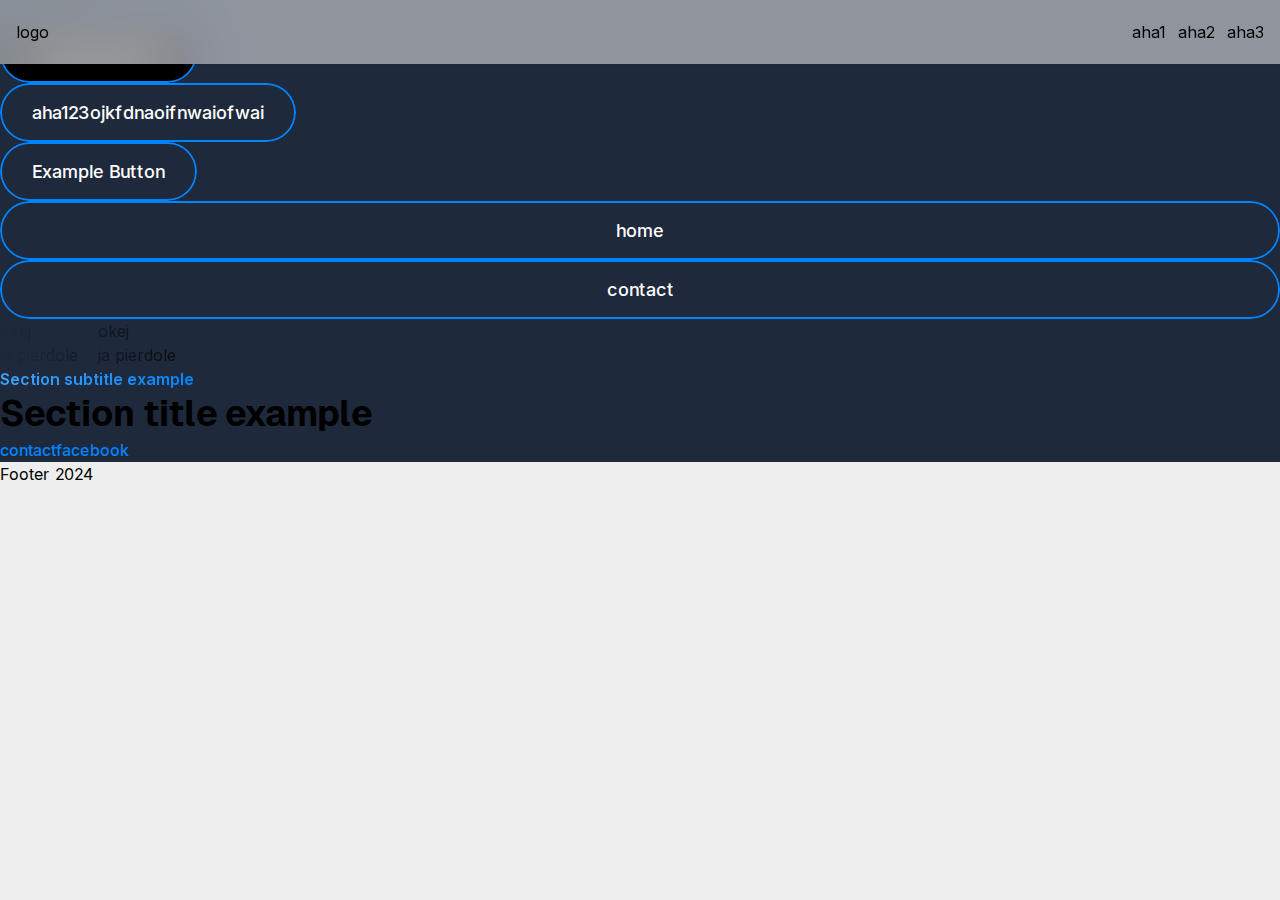
<file: contact.html>
<!DOCTYPE html><html lang="pl"><head><meta charSet="utf-8"/><meta name="viewport" content="width=device-width, initial-scale=1"/><link rel="stylesheet" href="/_next/static/css/7d036235cca20b6f.css" data-precedence="next"/><link rel="preload" as="script" fetchPriority="low" href="/_next/static/chunks/webpack-eefc2b983ebcf520.js"/><script src="/_next/static/chunks/4bd1b696-94873d4166ca8d8f.js" async=""></script><script src="/_next/static/chunks/517-d4e94b0b159a8f5a.js" async=""></script><script src="/_next/static/chunks/main-app-8fc041496a3607e2.js" async=""></script><script src="/_next/static/chunks/181-757caeda114f1ab6.js" async=""></script><script src="/_next/static/chunks/app/layout-ce2ae610209a5ade.js" async=""></script><script src="/_next/static/chunks/396-9a6d73af650ded98.js" async=""></script><script src="/_next/static/chunks/app/(subpages)/contact/page-64b053e017be7aa0.js" async=""></script><title>Contact | Example.pl</title><meta name="description" content="Default description"/><meta property="og:title" content="Contact | Example.pl"/><meta property="og:description" content="Default description"/><meta property="og:url" content="https://example.pl/contact"/><meta name="twitter:card" content="summary_large_image"/><meta name="twitter:title" content="Contact | Example.pl"/><meta name="twitter:description" content="Default description"/><link rel="icon" href="/favicon.ico" type="image/x-icon" sizes="16x16"/><script src="/_next/static/chunks/polyfills-42372ed130431b0a.js" noModule=""></script></head><body class="__variable_d242a2 __variable_d65c78 antialiased font-sans"><nav class="z-50 fixed inset-x-0 shadow-sm"><div class="h-64 container flex justify-between items-center"><div class="-z-10 absolute inset-0 bg-white/50 backdrop-blur-xl"></div><span>logo</span><div class="hidden lg:flex gap-12"><span>aha1</span><span>aha2</span><span>aha3</span></div><button class="w-32 h-32 flex flex-col justify-center items-center gap-4 lg:hidden" aria-label="Otwórz menu nawigacji" aria-expanded="false"><span class="h-[2px] w-3/4 bg-black rounded-full transition-transform"></span><span class="h-[2px] w-3/4 bg-black rounded-full transition-[opacity,transform]"></span><span class="h-[2px] w-3/4 bg-black rounded-full transition-transform"></span></button></div><div class="overflow-hidden w-full transition-all" style="height:0;opacity:0"><div class="nav-menu-box container"><div class="flex flex-col py-4"><p>link1</p><p>link2</p><p>link3</p></div></div></div></nav><main class="bg-slate-800"><p>contact page</p><button class="cursor-pointer overflow-hidden relative flex justify-center items-center px-32 py-16 rounded-full [&amp;&gt;.btnchld]:hover:brightness-75 [&amp;&gt;.btnchld]:transition-[filter]"><div class="btnchld pointer-events-none absolute inset-0 rounded-full bg-black"></div><div class="btnchld pointer-events-none absolute inset-0 rounded-full border-[2px] border-button"></div><span class="relative pointer-events-none text-lg font-button text-white">Example Button</span></button><button class="cursor-pointer overflow-hidden relative flex justify-center items-center px-32 py-16 rounded-full [&amp;&gt;.btnchld]:hover:brightness-75 [&amp;&gt;.btnchld]:transition-[filter]"><div class="btnchld pointer-events-none absolute inset-0 rounded-full background-button"></div><div class="btnchld pointer-events-none absolute inset-0 rounded-full border-[2px] border-button"></div><span class="relative pointer-events-none text-lg font-button text-white">aha123ojkfdnaoifnwaiofwai</span></button><button class="cursor-pointer overflow-hidden relative flex justify-center items-center px-32 py-16 rounded-full form-contact-send [&amp;&gt;.btnchld]:hover:brightness-75 [&amp;&gt;.btnchld]:transition-[filter]"><div class="btnchld pointer-events-none absolute inset-0 rounded-full background-button"></div><div class="btnchld pointer-events-none absolute inset-0 rounded-full border-[2px] border-button"></div><span class="relative pointer-events-none text-lg font-button text-white">Example Button</span></button><a class="cursor-pointer overflow-hidden relative flex justify-center items-center px-32 py-16 rounded-full [&amp;&gt;.btnchld]:hover:brightness-75 [&amp;&gt;.btnchld]:transition-[filter]" draggable="false" href="/"><div class="btnchld pointer-events-none absolute inset-0 rounded-full background-button"></div><div class="btnchld pointer-events-none absolute inset-0 rounded-full border-[2px] border-button"></div><span class="relative pointer-events-none text-lg font-button text-white">home</span></a><a class="cursor-pointer overflow-hidden relative flex justify-center items-center px-32 py-16 rounded-full [&amp;&gt;.btnchld]:hover:brightness-75 [&amp;&gt;.btnchld]:transition-[filter]" draggable="false" href="/contact"><div class="btnchld pointer-events-none absolute inset-0 rounded-full background-button"></div><div class="btnchld pointer-events-none absolute inset-0 rounded-full border-[2px] border-button"></div><span class="relative pointer-events-none text-lg font-button text-white">contact</span></a><div class="scroller overflow-hidden [mask-image:linear-gradient(90deg,transparent_0%,#fff_20%,#fff_80%,transparent_100%)]"><div class="scroller-wrapper flex gap-[var(--gap)] lg:hover:[animation-play-state:paused] h-full w-max flex-row animate-carouselAutoScrollHorizontal" style="--gap:2rem;--duration:10s;--direction:reverse"><div><p>okej</p><p>ja pierdole</p></div><div aria-hidden="true"><p>okej</p><p>ja pierdole</p></div></div></div><div class="mb-7 flex flex-col items-start"><span class="bg-gradient-to-r from-primary-300 to-primary text-transparent bg-clip-text font-semibold">Section subtitle example</span><h2 class="text-[2.8rem] sm:text-section-title font-bold font-display leading-[130%]">Section title example</h2></div><a class="font-medium text-primary transition-[filter] hover:brightness-75" draggable="false" href="/contact">contact</a><a class="font-medium text-primary transition-[filter] hover:brightness-75" target="_blank" rel="nofollow noopener noreferrer external" draggable="false" href="https://facebook.com">facebook</a></main><footer><p>Footer <!-- -->2024</p></footer><script src="/_next/static/chunks/webpack-eefc2b983ebcf520.js" async=""></script><script>(self.__next_f=self.__next_f||[]).push([0])</script><script>self.__next_f.push([1,"2:\"$Sreact.fragment\"\n3:I[4887,[\"181\",\"static/chunks/181-757caeda114f1ab6.js\",\"177\",\"static/chunks/app/layout-ce2ae610209a5ade.js\"],\"default\"]\n4:I[5244,[],\"\"]\n5:I[3866,[],\"\"]\n6:I[5174,[\"181\",\"static/chunks/181-757caeda114f1ab6.js\",\"396\",\"static/chunks/396-9a6d73af650ded98.js\",\"289\",\"static/chunks/app/(subpages)/contact/page-64b053e017be7aa0.js\"],\"default\"]\n7:I[4839,[\"181\",\"static/chunks/181-757caeda114f1ab6.js\",\"396\",\"static/chunks/396-9a6d73af650ded98.js\",\"289\",\"static/chunks/app/(subpages)/contact/page-64b053e017be7aa0.js\"],\"\"]\n8:I[6213,[],\"OutletBoundary\"]\na:I[6213,[],\"MetadataBoundary\"]\nc:I[6213,[],\"ViewportBoundary\"]\ne:I[4835,[],\"\"]\n1:HL[\"/_next/static/css/7d036235cca20b6f.css\",\"style\"]\n"])</script><script>self.__next_f.push([1,"0:{\"P\":null,\"b\":\"kKk_BbVNP1qPAisb0z7O4\",\"p\":\"\",\"c\":[\"\",\"contact\"],\"i\":false,\"f\":[[[\"\",{\"children\":[\"(subpages)\",{\"children\":[\"contact\",{\"children\":[\"__PAGE__\",{}]}]}]},\"$undefined\",\"$undefined\",true],[\"\",[\"$\",\"$2\",\"c\",{\"children\":[[[\"$\",\"link\",\"0\",{\"rel\":\"stylesheet\",\"href\":\"/_next/static/css/7d036235cca20b6f.css\",\"precedence\":\"next\",\"crossOrigin\":\"$undefined\",\"nonce\":\"$undefined\"}]],[\"$\",\"html\",null,{\"lang\":\"pl\",\"children\":[\"$\",\"body\",null,{\"className\":\"__variable_d242a2 __variable_d65c78 antialiased font-sans\",\"children\":[[\"$\",\"$L3\",null,{}],[\"$\",\"$L4\",null,{\"parallelRouterKey\":\"children\",\"segmentPath\":[\"children\"],\"error\":\"$undefined\",\"errorStyles\":\"$undefined\",\"errorScripts\":\"$undefined\",\"template\":[\"$\",\"$L5\",null,{}],\"templateStyles\":\"$undefined\",\"templateScripts\":\"$undefined\",\"notFound\":[\"$\",\"main\",null,{\"className\":\"pt-64 flex justify-center align-center flex-col text-center h-[calc(100vh)] border border-red-500\",\"children\":[[\"$\",\"h1\",null,{\"className\":\"text-xl font-bold font-display\",\"children\":\"Not found\"}],[\"$\",\"p\",null,{\"children\":\"Lorem ipsum dolor sit amet consectetur adipisicing elit. Aspernatur fugiat earum est eius repellendus alias quisquam voluptatum laboriosam quaerat consequuntur!\"}],[\"$\",\"$L6\",null,{\"href\":\"/\",\"children\":\"Strona głowna\"}]]}],\"notFoundStyles\":[]}],[\"$\",\"footer\",null,{\"children\":[\"$\",\"p\",null,{\"children\":[\"Footer \",2024]}]}]]}]}]]}],{\"children\":[\"(subpages)\",[\"$\",\"$2\",\"c\",{\"children\":[null,[\"$\",\"$L4\",null,{\"parallelRouterKey\":\"children\",\"segmentPath\":[\"children\",\"(subpages)\",\"children\"],\"error\":\"$undefined\",\"errorStyles\":\"$undefined\",\"errorScripts\":\"$undefined\",\"template\":[\"$\",\"$L5\",null,{}],\"templateStyles\":\"$undefined\",\"templateScripts\":\"$undefined\",\"notFound\":\"$undefined\",\"notFoundStyles\":\"$undefined\"}]]}],{\"children\":[\"contact\",[\"$\",\"$2\",\"c\",{\"children\":[null,[\"$\",\"$L4\",null,{\"parallelRouterKey\":\"children\",\"segmentPath\":[\"children\",\"(subpages)\",\"children\",\"contact\",\"children\"],\"error\":\"$undefined\",\"errorStyles\":\"$undefined\",\"errorScripts\":\"$undefined\",\"template\":[\"$\",\"$L5\",null,{}],\"templateStyles\":\"$undefined\",\"templateScripts\":\"$undefined\",\"notFound\":\"$undefined\",\"notFoundStyles\":\"$undefined\"}]]}],{\"children\":[\"__PAGE__\",[\"$\",\"$2\",\"c\",{\"children\":[[\"$\",\"main\",null,{\"className\":\"bg-slate-800\",\"children\":[[\"$\",\"p\",null,{\"children\":\"contact page\"}],[\"$\",\"$L6\",null,{\"backgroundClassName\":\"bg-black\"}],[\"$\",\"$L6\",null,{\"children\":\"aha123ojkfdnaoifnwaiofwai\"}],[\"$\",\"$L6\",null,{\"formSendClass\":\"form-contact-send\"}],[\"$\",\"$L6\",null,{\"href\":\"/\",\"children\":\"home\"}],[\"$\",\"$L6\",null,{\"href\":\"/contact\",\"children\":\"contact\"}],[\"$\",\"div\",null,{\"className\":\"scroller overflow-hidden [mask-image:linear-gradient(90deg,transparent_0%,#fff_20%,#fff_80%,transparent_100%)]\",\"children\":[\"$\",\"div\",null,{\"className\":\"scroller-wrapper flex gap-[var(--gap)] lg:hover:[animation-play-state:paused] h-full w-max flex-row animate-carouselAutoScrollHorizontal\",\"style\":{\"--gap\":\"2rem\",\"--duration\":\"10s\",\"--direction\":\"reverse\"},\"children\":[[\"$\",\"div\",null,{\"children\":[[\"$\",\"p\",null,{\"children\":\"okej\"}],[\"$\",\"p\",null,{\"children\":\"ja pierdole\"}]]}],[\"$\",\"div\",null,{\"aria-hidden\":\"true\",\"children\":\"$0:f:0:1:2:children:2:children:2:children:1:props:children:0:props:children:6:props:children:props:children:0:props:children\"}]]}]}],[\"$\",\"div\",null,{\"className\":\"mb-7 flex flex-col items-start\",\"children\":[[\"$\",\"span\",null,{\"className\":\"bg-gradient-to-r from-primary-300 to-primary text-transparent bg-clip-text font-semibold\",\"children\":\"Section subtitle example\"}],[\"$\",\"h2\",null,{\"className\":\"text-[2.8rem] sm:text-section-title font-bold font-display leading-[130%]\",\"children\":\"Section title example\"}]]}],[\"$\",\"$L7\",null,{\"className\":\"font-medium text-primary transition-[filter] hover:brightness-75\",\"href\":\"/contact\",\"draggable\":\"false\",\"children\":\"contact\"}],[\"$\",\"$L7\",null,{\"className\":\"font-medium text-primary transition-[filter] hover:brightness-75\",\"href\":\"https://facebook.com\",\"target\":\"_blank\",\"rel\":\"nofollow noopener noreferrer external\",\"draggable\":\"false\",\"children\":\"facebook\"}]]}],null,[\"$\",\"$L8\",null,{\"children\":\"$L9\"}]]}],{},null]},null]},null]},null],[\"$\",\"$2\",\"h\",{\"children\":[null,[\"$\",\"$2\",\"l0zppfeDXupreQ86wi8bb\",{\"children\":[[\"$\",\"$La\",null,{\"children\":\"$Lb\"}],[\"$\",\"$Lc\",null,{\"children\":\"$Ld\"}],null]}]]}]]],\"m\":\"$undefined\",\"G\":[\"$e\",\"$undefined\"],\"s\":false,\"S\":true}\n"])</script><script>self.__next_f.push([1,"d:[[\"$\",\"meta\",\"0\",{\"name\":\"viewport\",\"content\":\"width=device-width, initial-scale=1\"}]]\nb:[[\"$\",\"meta\",\"0\",{\"charSet\":\"utf-8\"}],[\"$\",\"title\",\"1\",{\"children\":\"Contact | Example.pl\"}],[\"$\",\"meta\",\"2\",{\"name\":\"description\",\"content\":\"Default description\"}],[\"$\",\"meta\",\"3\",{\"property\":\"og:title\",\"content\":\"Contact | Example.pl\"}],[\"$\",\"meta\",\"4\",{\"property\":\"og:description\",\"content\":\"Default description\"}],[\"$\",\"meta\",\"5\",{\"property\":\"og:url\",\"content\":\"https://example.pl/contact\"}],[\"$\",\"meta\",\"6\",{\"name\":\"twitter:card\",\"content\":\"summary_large_image\"}],[\"$\",\"meta\",\"7\",{\"name\":\"twitter:title\",\"content\":\"Contact | Example.pl\"}],[\"$\",\"meta\",\"8\",{\"name\":\"twitter:description\",\"content\":\"Default description\"}],[\"$\",\"link\",\"9\",{\"rel\":\"icon\",\"href\":\"/favicon.ico\",\"type\":\"image/x-icon\",\"sizes\":\"16x16\"}]]\n"])</script><script>self.__next_f.push([1,"9:null\n"])</script></body></html>
</file>
<file: _next/static/css/7d036235cca20b6f.css>
@font-face{font-family:fontGeistSans;src:url(/_next/static/media/4473ecc91f70f139-s.p.woff) format("woff");font-display:swap;font-weight:100 900}@font-face{font-family:fontGeistSans Fallback;src:local("Arial");ascent-override:85.83%;descent-override:20.52%;line-gap-override:9.33%;size-adjust:107.19%}.__className_d242a2{font-family:fontGeistSans,fontGeistSans Fallback}.__variable_d242a2{--font-geist-sans:"fontGeistSans","fontGeistSans Fallback"}@font-face{font-family:Inter;font-style:normal;font-weight:100 900;font-display:swap;src:url(/_next/static/media/55c55f0601d81cf3-s.woff2) format("woff2");unicode-range:u+0460-052f,u+1c80-1c8a,u+20b4,u+2de0-2dff,u+a640-a69f,u+fe2e-fe2f}@font-face{font-family:Inter;font-style:normal;font-weight:100 900;font-display:swap;src:url(/_next/static/media/26a46d62cd723877-s.woff2) format("woff2");unicode-range:u+0301,u+0400-045f,u+0490-0491,u+04b0-04b1,u+2116}@font-face{font-family:Inter;font-style:normal;font-weight:100 900;font-display:swap;src:url(/_next/static/media/97e0cb1ae144a2a9-s.woff2) format("woff2");unicode-range:u+1f??}@font-face{font-family:Inter;font-style:normal;font-weight:100 900;font-display:swap;src:url(/_next/static/media/581909926a08bbc8-s.woff2) format("woff2");unicode-range:u+0370-0377,u+037a-037f,u+0384-038a,u+038c,u+038e-03a1,u+03a3-03ff}@font-face{font-family:Inter;font-style:normal;font-weight:100 900;font-display:swap;src:url(/_next/static/media/df0a9ae256c0569c-s.woff2) format("woff2");unicode-range:u+0102-0103,u+0110-0111,u+0128-0129,u+0168-0169,u+01a0-01a1,u+01af-01b0,u+0300-0301,u+0303-0304,u+0308-0309,u+0323,u+0329,u+1ea0-1ef9,u+20ab}@font-face{font-family:Inter;font-style:normal;font-weight:100 900;font-display:swap;src:url(/_next/static/media/6d93bde91c0c2823-s.woff2) format("woff2");unicode-range:u+0100-02ba,u+02bd-02c5,u+02c7-02cc,u+02ce-02d7,u+02dd-02ff,u+0304,u+0308,u+0329,u+1d00-1dbf,u+1e00-1e9f,u+1ef2-1eff,u+2020,u+20a0-20ab,u+20ad-20c0,u+2113,u+2c60-2c7f,u+a720-a7ff}@font-face{font-family:Inter;font-style:normal;font-weight:100 900;font-display:swap;src:url(/_next/static/media/a34f9d1faa5f3315-s.p.woff2) format("woff2");unicode-range:u+00??,u+0131,u+0152-0153,u+02bb-02bc,u+02c6,u+02da,u+02dc,u+0304,u+0308,u+0329,u+2000-206f,u+20ac,u+2122,u+2191,u+2193,u+2212,u+2215,u+feff,u+fffd}@font-face{font-family:Inter Fallback;src:local("Arial");ascent-override:90.49%;descent-override:22.56%;line-gap-override:0.00%;size-adjust:107.06%}.__className_d65c78{font-family:Inter,Inter Fallback;font-style:normal}.__variable_d65c78{--font-inter:"Inter","Inter Fallback"}*,:after,:before{--tw-border-spacing-x:0;--tw-border-spacing-y:0;--tw-translate-x:0;--tw-translate-y:0;--tw-rotate:0;--tw-skew-x:0;--tw-skew-y:0;--tw-scale-x:1;--tw-scale-y:1;--tw-pan-x: ;--tw-pan-y: ;--tw-pinch-zoom: ;--tw-scroll-snap-strictness:proximity;--tw-gradient-from-position: ;--tw-gradient-via-position: ;--tw-gradient-to-position: ;--tw-ordinal: ;--tw-slashed-zero: ;--tw-numeric-figure: ;--tw-numeric-spacing: ;--tw-numeric-fraction: ;--tw-ring-inset: ;--tw-ring-offset-width:0px;--tw-ring-offset-color:#fff;--tw-ring-color:rgba(59,130,246,.5);--tw-ring-offset-shadow:0 0 #0000;--tw-ring-shadow:0 0 #0000;--tw-shadow:0 0 #0000;--tw-shadow-colored:0 0 #0000;--tw-blur: ;--tw-brightness: ;--tw-contrast: ;--tw-grayscale: ;--tw-hue-rotate: ;--tw-invert: ;--tw-saturate: ;--tw-sepia: ;--tw-drop-shadow: ;--tw-backdrop-blur: ;--tw-backdrop-brightness: ;--tw-backdrop-contrast: ;--tw-backdrop-grayscale: ;--tw-backdrop-hue-rotate: ;--tw-backdrop-invert: ;--tw-backdrop-opacity: ;--tw-backdrop-saturate: ;--tw-backdrop-sepia: ;--tw-contain-size: ;--tw-contain-layout: ;--tw-contain-paint: ;--tw-contain-style: }::backdrop{--tw-border-spacing-x:0;--tw-border-spacing-y:0;--tw-translate-x:0;--tw-translate-y:0;--tw-rotate:0;--tw-skew-x:0;--tw-skew-y:0;--tw-scale-x:1;--tw-scale-y:1;--tw-pan-x: ;--tw-pan-y: ;--tw-pinch-zoom: ;--tw-scroll-snap-strictness:proximity;--tw-gradient-from-position: ;--tw-gradient-via-position: ;--tw-gradient-to-position: ;--tw-ordinal: ;--tw-slashed-zero: ;--tw-numeric-figure: ;--tw-numeric-spacing: ;--tw-numeric-fraction: ;--tw-ring-inset: ;--tw-ring-offset-width:0px;--tw-ring-offset-color:#fff;--tw-ring-color:rgba(59,130,246,.5);--tw-ring-offset-shadow:0 0 #0000;--tw-ring-shadow:0 0 #0000;--tw-shadow:0 0 #0000;--tw-shadow-colored:0 0 #0000;--tw-blur: ;--tw-brightness: ;--tw-contrast: ;--tw-grayscale: ;--tw-hue-rotate: ;--tw-invert: ;--tw-saturate: ;--tw-sepia: ;--tw-drop-shadow: ;--tw-backdrop-blur: ;--tw-backdrop-brightness: ;--tw-backdrop-contrast: ;--tw-backdrop-grayscale: ;--tw-backdrop-hue-rotate: ;--tw-backdrop-invert: ;--tw-backdrop-opacity: ;--tw-backdrop-saturate: ;--tw-backdrop-sepia: ;--tw-contain-size: ;--tw-contain-layout: ;--tw-contain-paint: ;--tw-contain-style: }/*
! tailwindcss v3.4.15 | MIT License | https://tailwindcss.com
*/*,:after,:before{border:0 solid #e5e7eb}:after,:before{--tw-content:""}:host,html{line-height:1.5;-webkit-text-size-adjust:100%;-moz-tab-size:4;tab-size:4;font-family:var(--font-inter),ui-sans-serif,system-ui,sans-serif,"Apple Color Emoji","Segoe UI Emoji","Segoe UI Symbol","Noto Color Emoji";font-feature-settings:normal;font-variation-settings:normal;-webkit-tap-highlight-color:transparent}body{margin:0;line-height:inherit}hr{height:0;color:inherit;border-top-width:1px}abbr:where([title]){text-decoration:underline dotted}h1,h2,h3,h4,h5,h6{font-size:inherit;font-weight:inherit}a{color:inherit;text-decoration:inherit}b,strong{font-weight:bolder}code,kbd,pre,samp{font-family:ui-monospace,SFMono-Regular,Menlo,Monaco,Consolas,Liberation Mono,Courier New,monospace;font-feature-settings:normal;font-variation-settings:normal;font-size:1em}small{font-size:80%}sub,sup{font-size:75%;line-height:0;position:relative;vertical-align:baseline}sub{bottom:-.25em}sup{top:-.5em}table{text-indent:0;border-color:inherit;border-collapse:collapse}button,input,optgroup,select,textarea{font-family:inherit;font-feature-settings:inherit;font-variation-settings:inherit;font-size:100%;font-weight:inherit;line-height:inherit;letter-spacing:inherit;color:inherit;margin:0;padding:0}button,select{text-transform:none}button,input:where([type=button]),input:where([type=reset]),input:where([type=submit]){-webkit-appearance:button;background-color:transparent;background-image:none}:-moz-focusring{outline:auto}:-moz-ui-invalid{box-shadow:none}progress{vertical-align:baseline}::-webkit-inner-spin-button,::-webkit-outer-spin-button{height:auto}[type=search]{-webkit-appearance:textfield;outline-offset:-2px}::-webkit-search-decoration{-webkit-appearance:none}::-webkit-file-upload-button{-webkit-appearance:button;font:inherit}summary{display:list-item}blockquote,dd,dl,figure,h1,h2,h3,h4,h5,h6,hr,p,pre{margin:0}fieldset{margin:0}fieldset,legend{padding:0}menu,ol,ul{list-style:none;margin:0;padding:0}dialog{padding:0}textarea{resize:vertical}input::placeholder,textarea::placeholder{opacity:1;color:#9ca3af}[role=button],button{cursor:pointer}:disabled{cursor:default}audio,canvas,embed,iframe,img,object,svg,video{display:block;vertical-align:middle}img,video{max-width:100%;height:auto}[hidden]:where(:not([hidden=until-found])){display:none}.container{width:100%;margin-right:auto;margin-left:auto;padding-right:1.6rem;padding-left:1.6rem}@media (min-width:640px){.container{max-width:640px}}@media (min-width:768px){.container{max-width:768px}}@media (min-width:1024px){.container{max-width:1024px}}@media (min-width:1280px){.container{max-width:1280px}}@media (min-width:1536px){.container{max-width:1536px}}.pointer-events-none{pointer-events:none}.fixed{position:fixed}.absolute{position:absolute}.relative{position:relative}.inset-0{inset:0}.inset-x-0{left:0;right:0}.-z-10{z-index:-10}.z-50{z-index:50}.flex{display:flex}.hidden{display:none}.h-32{height:32px}.h-64{height:64px}.h-\[2px\]{height:2px}.h-\[300vh\]{height:300vh}.h-\[calc\(100vh\)\]{height:calc(100vh)}.h-full{height:100%}.h-max{height:max-content}.w-3\/4{width:75%}.w-32{width:32px}.w-\[500px\]{width:500px}.w-full{width:100%}.w-max{width:max-content}.shrink-0{flex-shrink:0}.-translate-y-\[6px\]{--tw-translate-y:-6px}.-translate-y-\[6px\],.translate-y-\[6px\]{transform:translate(var(--tw-translate-x),var(--tw-translate-y)) rotate(var(--tw-rotate)) skewX(var(--tw-skew-x)) skewY(var(--tw-skew-y)) scaleX(var(--tw-scale-x)) scaleY(var(--tw-scale-y))}.translate-y-\[6px\]{--tw-translate-y:6px}.-rotate-45{--tw-rotate:-45deg}.-rotate-45,.rotate-180{transform:translate(var(--tw-translate-x),var(--tw-translate-y)) rotate(var(--tw-rotate)) skewX(var(--tw-skew-x)) skewY(var(--tw-skew-y)) scaleX(var(--tw-scale-x)) scaleY(var(--tw-scale-y))}.rotate-180{--tw-rotate:180deg}.rotate-45{--tw-rotate:45deg}.rotate-45,.transform{transform:translate(var(--tw-translate-x),var(--tw-translate-y)) rotate(var(--tw-rotate)) skewX(var(--tw-skew-x)) skewY(var(--tw-skew-y)) scaleX(var(--tw-scale-x)) scaleY(var(--tw-scale-y))}@keyframes carouselAutoScrollHorizontal{to{transform:translateX(calc(-50% - (var(--gap) / 2)))}}.animate-carouselAutoScrollHorizontal{animation:carouselAutoScrollHorizontal var(--duration) var(--direction) linear infinite}@keyframes carouselAutoScrollVertical{to{transform:translateY(calc(-50% - (var(--gap) / 2)))}}.animate-carouselAutoScrollVertical{animation:carouselAutoScrollVertical var(--duration) var(--direction) linear infinite}.cursor-pointer{cursor:pointer}.flex-row{flex-direction:row}.flex-col{flex-direction:column}.items-start{align-items:flex-start}.items-center{align-items:center}.justify-center{justify-content:center}.justify-between{justify-content:space-between}.gap-12{gap:12px}.gap-16{gap:16px}.gap-4{gap:4px}.gap-\[var\(--gap\)\]{gap:var(--gap)}.overflow-hidden{overflow:hidden}.rounded{border-radius:12px}.rounded-full{border-radius:9999px}.border{border-width:1px}.border-\[2px\]{border-width:2px}.border-button{border-color:rgb(var(--color-button))}.border-red-500{--tw-border-opacity:1;border-color:rgb(239 68 68/var(--tw-border-opacity,1))}.border-transparent{border-color:transparent}.bg-black{--tw-bg-opacity:1;background-color:rgb(0 0 0/var(--tw-bg-opacity,1))}.bg-gray-900{--tw-bg-opacity:1;background-color:rgb(17 24 39/var(--tw-bg-opacity,1))}.bg-slate-800{--tw-bg-opacity:1;background-color:rgb(30 41 59/var(--tw-bg-opacity,1))}.bg-white\/50{background-color:hsla(0,0%,100%,.5)}.bg-gradient-to-r{background-image:linear-gradient(to right,var(--tw-gradient-stops))}.from-primary-300{--tw-gradient-from:rgb(var(--color-primary-300)) var(--tw-gradient-from-position);--tw-gradient-to:rgb(var(--color-primary-300)/0) var(--tw-gradient-to-position);--tw-gradient-stops:var(--tw-gradient-from),var(--tw-gradient-to)}.to-primary{--tw-gradient-to:rgb(var(--color-primary-500)) var(--tw-gradient-to-position)}.bg-clip-text{background-clip:text}.bg-origin-border{background-origin:border-box}.p-16{padding:16px}.px-32{padding-left:32px;padding-right:32px}.py-16{padding-top:16px;padding-bottom:16px}.py-4{padding-top:4px;padding-bottom:4px}.pt-0{padding-top:0}.pt-64{padding-top:64px}.text-center{text-align:center}.text-start{text-align:start}.font-button{font-family:var(--font-inter),ui-sans-serif,system-ui,sans-serif,"Apple Color Emoji","Segoe UI Emoji","Segoe UI Symbol","Noto Color Emoji"}.font-display{font-family:var(--font-geist-sans),ui-sans-serif,system-ui,sans-serif,"Apple Color Emoji","Segoe UI Emoji","Segoe UI Symbol","Noto Color Emoji"}.font-sans{font-family:var(--font-inter),ui-sans-serif,system-ui,sans-serif,"Apple Color Emoji","Segoe UI Emoji","Segoe UI Symbol","Noto Color Emoji"}.text-\[2\.8rem\]{font-size:2.8rem}.text-lg{font-size:1.8rem}.text-xl{font-size:2.4rem}.font-bold{font-weight:700}.font-button,.font-medium{font-weight:500}.font-semibold{font-weight:600}.leading-\[130\%\]{line-height:130%}.text-primary{color:rgb(var(--color-primary-500))}.text-transparent{color:transparent}.text-white{--tw-text-opacity:1;color:rgb(255 255 255/var(--tw-text-opacity,1))}.underline{text-decoration-line:underline}.antialiased{-webkit-font-smoothing:antialiased;-moz-osx-font-smoothing:grayscale}.opacity-0{opacity:0}.shadow-sm{--tw-shadow:0 1px 2px 0 rgba(0,0,0,.05);--tw-shadow-colored:0 1px 2px 0 var(--tw-shadow-color);box-shadow:var(--tw-ring-offset-shadow,0 0 #0000),var(--tw-ring-shadow,0 0 #0000),var(--tw-shadow)}.brightness-75{--tw-brightness:brightness(.75)}.brightness-75,.filter{filter:var(--tw-blur) var(--tw-brightness) var(--tw-contrast) var(--tw-grayscale) var(--tw-hue-rotate) var(--tw-invert) var(--tw-saturate) var(--tw-sepia) var(--tw-drop-shadow)}.backdrop-blur-xl{--tw-backdrop-blur:blur(24px);-webkit-backdrop-filter:var(--tw-backdrop-blur) var(--tw-backdrop-brightness) var(--tw-backdrop-contrast) var(--tw-backdrop-grayscale) var(--tw-backdrop-hue-rotate) var(--tw-backdrop-invert) var(--tw-backdrop-opacity) var(--tw-backdrop-saturate) var(--tw-backdrop-sepia);backdrop-filter:var(--tw-backdrop-blur) var(--tw-backdrop-brightness) var(--tw-backdrop-contrast) var(--tw-backdrop-grayscale) var(--tw-backdrop-hue-rotate) var(--tw-backdrop-invert) var(--tw-backdrop-opacity) var(--tw-backdrop-saturate) var(--tw-backdrop-sepia)}.transition-\[color\]{transition-property:color;transition-timing-function:cubic-bezier(.4,0,.2,1);transition-duration:var(--transition-duration-default)}.transition-\[filter\]{transition-property:filter;transition-timing-function:cubic-bezier(.4,0,.2,1);transition-duration:var(--transition-duration-default)}.transition-\[height\2c opacity\]{transition-property:height,opacity;transition-timing-function:cubic-bezier(.4,0,.2,1);transition-duration:var(--transition-duration-default)}.transition-\[opacity\2c transform\]{transition-property:opacity,transform;transition-timing-function:cubic-bezier(.4,0,.2,1);transition-duration:var(--transition-duration-default)}.transition-all{transition-property:all;transition-timing-function:cubic-bezier(.4,0,.2,1);transition-duration:var(--transition-duration-default)}.transition-transform{transition-property:transform;transition-timing-function:cubic-bezier(.4,0,.2,1);transition-duration:var(--transition-duration-default)}.\[-webkit-mask-composite\:destination-out\]{-webkit-mask-composite:destination-out}.\[mask-composite\:exclude_\!important\]{mask-composite:exclude!important}.\[mask-image\:linear-gradient\(180deg\2c transparent_0\%\2c \#fff_20\%\2c \#fff_80\%\2c transparent_100\%\)\]{mask-image:linear-gradient(180deg,transparent,#fff 20%,#fff 80%,transparent)}.\[mask-image\:linear-gradient\(90deg\2c transparent_0\%\2c \#fff_20\%\2c \#fff_80\%\2c transparent_100\%\)\]{mask-image:linear-gradient(90deg,transparent,#fff 20%,#fff 80%,transparent)}.\[mask\:linear-gradient\(white_0_0\)_padding-box\2c _linear-gradient\(white_0_0\)\]{mask:linear-gradient(#fff 0 0) padding-box,linear-gradient(#fff 0 0)}:root{--color-primary-500:0 132 255;--color-primary-300:64 163 255;--color-button:0 132 255;--color-cta-500:0 132 255;--color-cta-700:0 132 100;--color-background-primary:238 238 238;--color-background-secondary:231 231 231;--color-background-loading:120 120 120;--color-text-primary:0 0 0;--color-text-secondary:50 50 50;--color-border:120 120 120;--color-success:100 200 100;--color-error:200 100 100;--transition-duration-default:300ms;background-color:rgb(var(--color-background-primary))}*,:after,:before{box-sizing:border-box;margin:0;padding:0}html{font-size:62.5%;scroll-behavior:smooth;scroll-padding-top:64px}body{font-size:1.6rem}input,textarea{outline:none}.click-animation-element{position:absolute;transform:translate(-50%,-50%);pointer-events:none;opacity:1;background-color:hsla(0,0%,100%,.1);border-radius:50%;transition:opacity .3s;animation:clickAnimationPulse .3s forwards}@keyframes clickAnimationPulse{0%{width:0;height:0}to{width:var(--click-animation-pulse-size);height:var(--click-animation-pulse-size)}}.hover\:text-primary:hover{color:rgb(var(--color-primary-500))}.hover\:underline:hover{text-decoration-line:underline}.hover\:brightness-75:hover{--tw-brightness:brightness(.75);filter:var(--tw-blur) var(--tw-brightness) var(--tw-contrast) var(--tw-grayscale) var(--tw-hue-rotate) var(--tw-invert) var(--tw-saturate) var(--tw-sepia) var(--tw-drop-shadow)}@media (min-width:640px){.sm\:text-section-title{font-size:3.6rem}}@media (min-width:1024px){.lg\:flex{display:flex}.lg\:hidden{display:none}.lg\:hover\:\[animation-play-state\:paused\]:hover{animation-play-state:paused}}.\[\&\>\.btnchld\]\:transition-\[filter\]>.btnchld{transition-property:filter;transition-timing-function:cubic-bezier(.4,0,.2,1);transition-duration:var(--transition-duration-default)}.\[\&\>\.btnchld\]\:hover\:brightness-75:hover>.btnchld{--tw-brightness:brightness(.75);filter:var(--tw-blur) var(--tw-brightness) var(--tw-contrast) var(--tw-grayscale) var(--tw-hue-rotate) var(--tw-invert) var(--tw-saturate) var(--tw-sepia) var(--tw-drop-shadow)}
</file>
